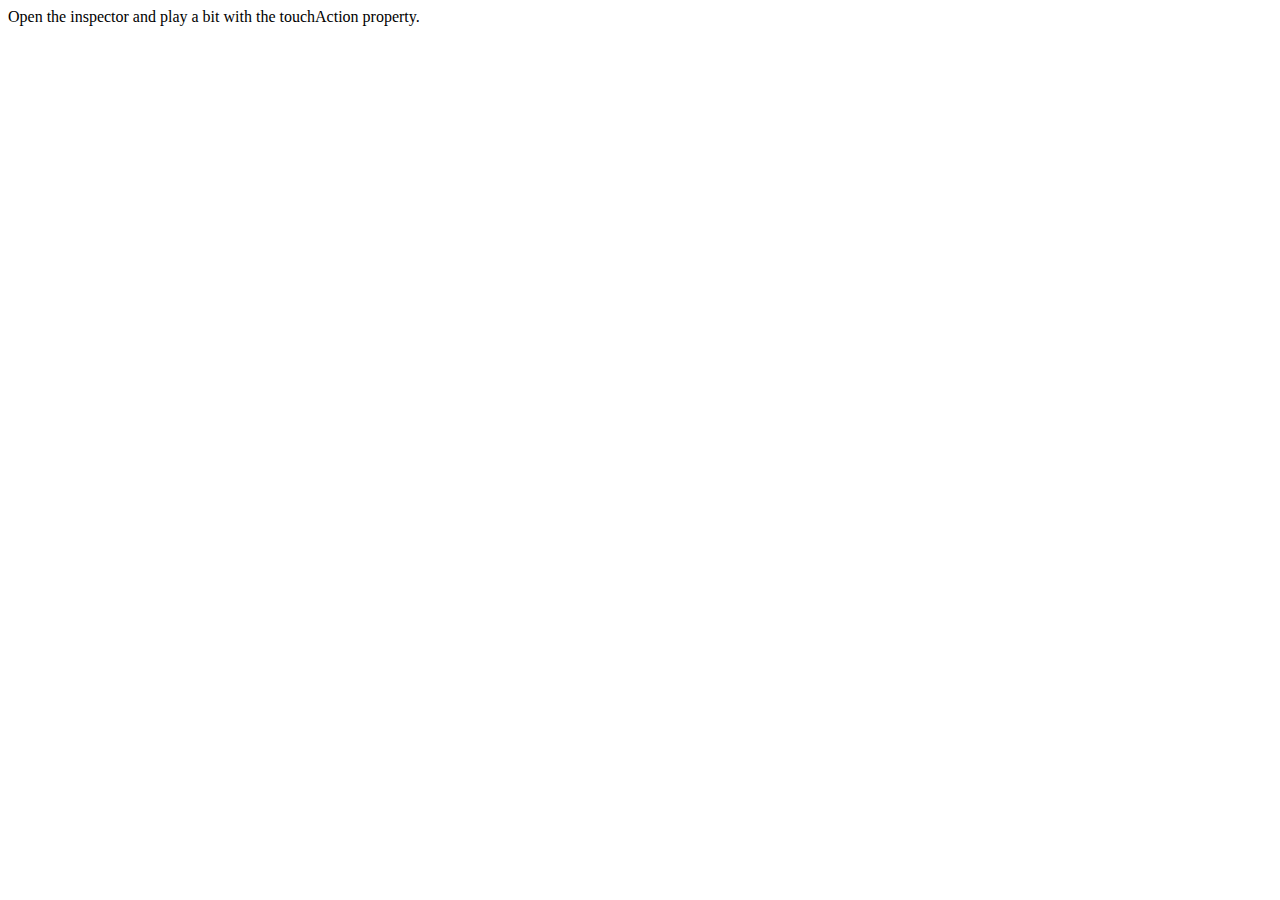
<file: r-group/static/node_modules/hammerjs/tests/manual/compute_touch_action.html>
<!DOCTYPE html>
<html>
<head>
    <meta name="viewport" content="width=device-width, user-scalable=no">
    <title></title>
</head>
<body>
    Open the inspector and play a bit with the touchAction property.
    <script src="../../hammer.min.js"></script>
    <script>
        var mc = new Hammer(document.body);
        mc.add(new Hammer.Swipe({ direction: Hammer.DIRECTION_HORIZONTAL }));
        mc.add(new Hammer.Pan({ direction: Hammer.DIRECTION_HORIZONTAL }));

        console.log(document.body.style.touchAction)
    </script>
</body>
</html>
</file>
